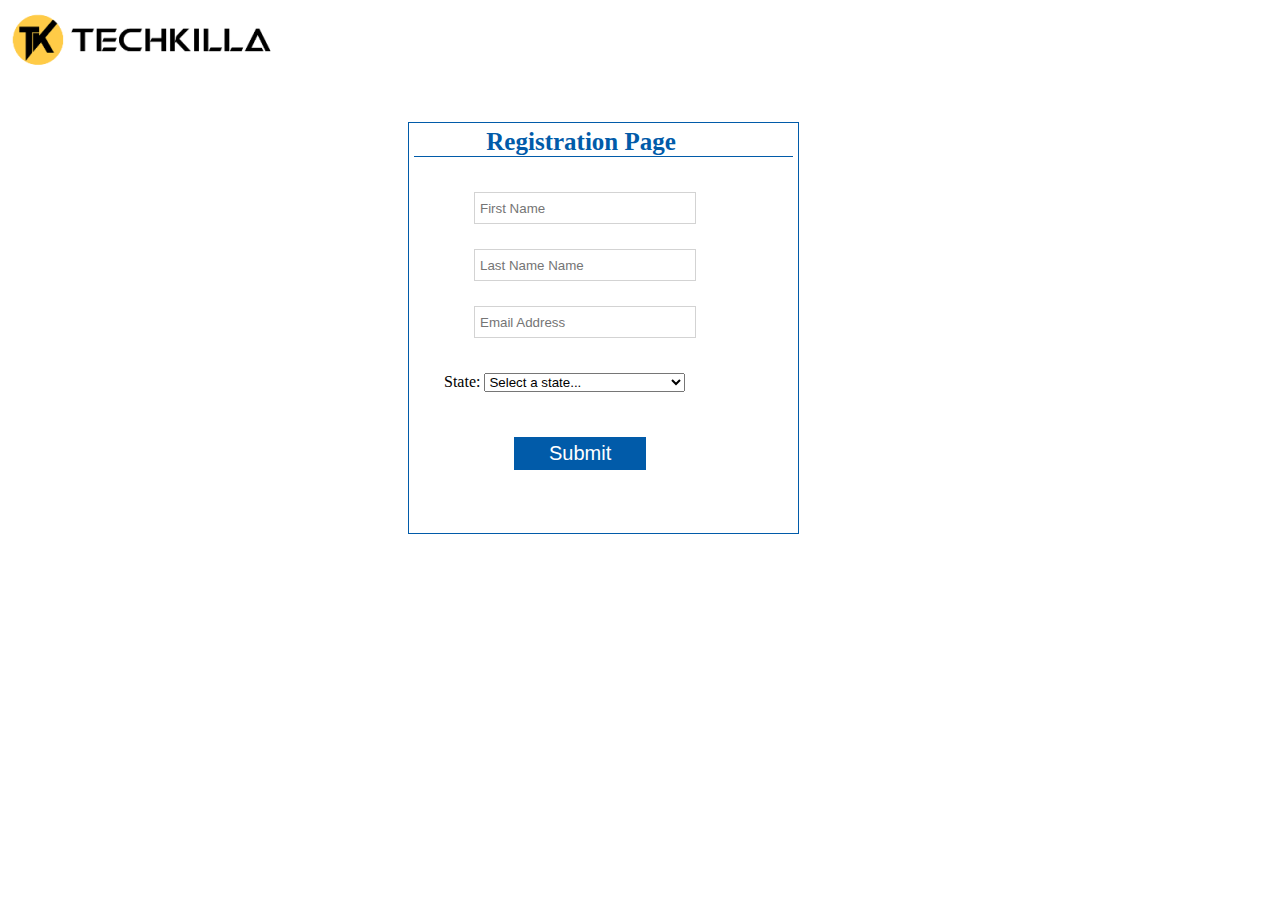
<file: index.html>
<!DOCTYPE html>
<html>
  <head>
    <link rel="stylesheet" href="index.css" />
  </head>
  <body>
    <div class="wrapper">
      <img class="logo" src="TK-LOGO_TransBG-1.png" />
    </div>
    <div class="html-form">
      <h3>Registration Page</h3>

      <form action="app.html" method="post" id="registrationForm">
        <div class="flex-container">
          <div>
            <input type="text" id="firstName" placeholder="First Name" />
            <div id="first-name-err"></div>
          </div>
        </div>

        <div class="flex-container1">
          <input type="text" id="lastName" placeholder="Last Name Name" />
          <div id="last-name-err"></div>
        </div>

        <div class="flex-container">
          <div>
            <input type="email" id="emailAddress" placeholder="Email Address" />
            <div id="email-err"></div>
          </div>
        </div>

        <div class="control-group">
          <div class="demo">
            <label for="select-beast">State: </label>
            <select id="select-state" placeholder="Pick a state...">
              <option value="">Select a state...</option>
              <option value="Andhra Pradesh">Andhra Pradesh</option>
              <option value="Andaman and Nicobar Islands">
                Andaman and Nicobar Islands
              </option>
              <option value="Arunachal Pradesh">Arunachal Pradesh</option>
              <option value="Assam">Assam</option>
              <option value="Bihar">Bihar</option>
              <option value="Chandigarh">Chandigarh</option>
              <option value="Chhattisgarh">Chhattisgarh</option>
              <option value="Dadar and Nagar Haveli">
                Dadar and Nagar Haveli
              </option>
              <option value="Daman and Diu">Daman and Diu</option>
              <option value="Delhi">Delhi</option>
              <option value="Lakshadweep">Lakshadweep</option>
              <option value="Puducherry">Puducherry</option>
              <option value="Goa">Goa</option>
              <option value="Gujarat">Gujarat</option>
              <option value="Haryana">Haryana</option>
              <option value="Himachal Pradesh">Himachal Pradesh</option>
              <option value="Jammu and Kashmir">Jammu and Kashmir</option>
              <option value="Jharkhand">Jharkhand</option>
              <option value="Karnataka">Karnataka</option>
              <option value="Kerala">Kerala</option>
              <option value="Madhya Pradesh">Madhya Pradesh</option>
              <option value="Maharashtra">Maharashtra</option>
              <option value="Manipur">Manipur</option>
              <option value="Meghalaya">Meghalaya</option>
              <option value="Mizoram">Mizoram</option>
              <option value="Nagaland">Nagaland</option>
              <option value="Odisha">Odisha</option>
              <option value="Punjab">Punjab</option>
              <option value="Rajasthan">Rajasthan</option>
              <option value="Sikkim">Sikkim</option>
              <option value="Tamil Nadu">Tamil Nadu</option>
              <option value="Telangana">Telangana</option>
              <option value="Tripura">Tripura</option>
              <option value="Uttar Pradesh">Uttar Pradesh</option>
              <option value="Uttarakhand">Uttarakhand</option>
              <option value="West Bengal">West Bengal</option>
            </select>
          </div>
        </div>

        <input type="submit" />
      </form>

      <script type="text/javascript">
        // First Name Validation
        var firstName = document.getElementById("firstName");

        var firstNameValidation = function () {
          firstNameValue = firstName.value.trim();
          validFirstName = /^[A-Za-z]+$/;
          firstNameErr = document.getElementById("first-name-err");

          if (firstNameValue == "") {
            firstNameErr.innerHTML = "First Name is required";
          } else if (!validFirstName.test(firstNameValue)) {
            firstNameErr.innerHTML =
              "First Name must be only string without white spaces";
          } else {
            firstNameErr.innerHTML = "";
            return true;
          }
        };

        firstName.oninput = function () {
          firstNameValidation();
        };

        // Last Name Validation
        var lastName = document.getElementById("lastName");

        var lastNameValidation = function () {
          lastNameValue = lastName.value.trim();
          validLastName = /^[A-Za-z]+$/;
          lastNameErr = document.getElementById("last-name-err");

          if (lastNameValue == "") {
            lastNameErr.innerHTML = "Last Name is required";
          } else if (!validLastName.test(lastNameValue)) {
            lastNameErr.innerHTML =
              "Last Name must be only string without white spaces";
          } else {
            lastNameErr.innerHTML = "";
            return true;
          }
        };

        lastName.oninput = function () {
          lastNameValidation();
        };

        // Email Address Validation
        var emailAddress = document.getElementById("emailAddress");
        var emailAddressValidation = function () {
          emailAddressValue = emailAddress.value.trim();
          validEmailAddress = /^\w+([\.-]?\w+)*@\w+([\.-]?\w+)*(\.\w{2,3})+$/;
          emailAddressErr = document.getElementById("email-err");

          if (emailAddressValue == "") {
            emailAddressErr.innerHTML = "Email Address is required";
          } else if (!validEmailAddress.test(emailAddressValue)) {
            emailAddressErr.innerHTML =
              "Email Addre must be in valid formate with @ symbol";
          } else {
            emailAddressErr.innerHTML = "";
            return true;
          }
        };

        emailAddress.oninput = function () {
          emailAddressValidation();
        };

        // validation on submit

        document.getElementById("registrationForm").onsubmit = function (e) {
          firstNameValidation();
          lastNameValidation();
          emailAddressValidation();

          if (
            firstNameValidation() == true &&
            lastNameValidation() == true &&
            emailAddressValidation() == true
          ) {
            return true;
          } else {
            return false;
          }
        };
      </script>
    </div>
  </body>
</html>
</file>
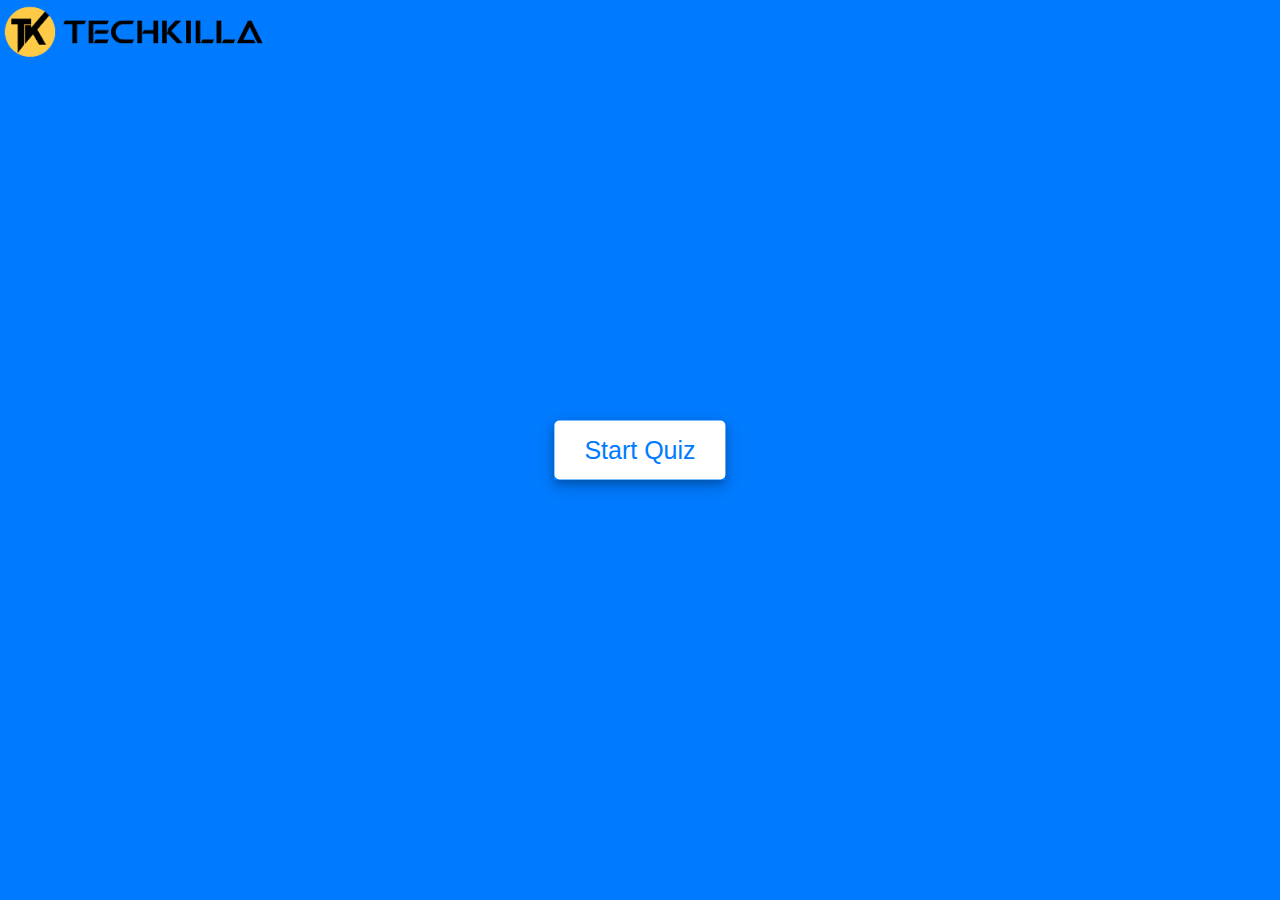
<file: app.html>
<!DOCTYPE html>
<html lang="en">
  <head>
    <meta charset="UTF-8" />
    <meta name="viewport" content="width=device-width, initial-scale=1.0" />
    <title>Quiz App</title>
    <link rel="stylesheet" href="style.css" />
    <!-- FontAweome CDN Link for Icons-->
    <link
      rel="stylesheet"
      href="https://cdnjs.cloudflare.com/ajax/libs/font-awesome/5.15.3/css/all.min.css"
    />
  </head>
  <body>
    <div class="wrapper">
      <img class="logo" src="TK-LOGO_TransBG-1.png" />
    </div>
    <!-- start Quiz button -->
    <div class="start_btn"><button>Start Quiz</button></div>

    <!-- Info Box -->
    <div class="info_box">
      <div class="info-title"><span>Some Rules of this Quiz</span></div>
      <div class="info-list">
        <div class="info">
          1. You will have only <span>15 seconds</span> per each question.
        </div>
        <div class="info">
          2. Once you select your answer, it can't be undone.
        </div>
        <div class="info">
          3. You can't select any option once time goes off.
        </div>
        <div class="info">
          4. You can't exit from the Quiz while you're playing.
        </div>
        <div class="info">
          5. You'll get points on the basis of your correct answers.
        </div>
      </div>
      <div class="buttons">
        <button class="quit">Exit Quiz</button>
        <button class="restart">Continue</button>
      </div>
    </div>

    <!-- Quiz Box -->
    <div class="quiz_box">
      <header>
        <div class="title">Quiz Application</div>
        <div class="timer">
          <div class="time_left_txt">Time Left</div>
          <div class="timer_sec">15</div>
        </div>
        <div class="time_line"></div>
      </header>
      <section>
        <div class="que_text">
          <!-- Here I've inserted question from JavaScript -->
        </div>
        <div class="option_list">
          <!-- Here I've inserted options from JavaScript -->
        </div>
      </section>

      <!-- footer of Quiz Box -->
      <footer>
        <div class="total_que">
          <!-- Here I've inserted Question Count Number from JavaScript -->
        </div>
        <button class="next_btn">Next Que</button>
      </footer>
    </div>

    <!-- Result Box -->
    <div class="result_box">
      <div class="icon">
        <i class="fas fa-crown"></i>
      </div>
      <div class="complete_text">You've completed the Quiz!</div>
      <div class="score_text">
        <!-- Here I've inserted Score Result from JavaScript -->
      </div>
      <div class="buttons">
        <button class="restart">Replay Quiz</button>
        <button class="quit">Quit Quiz</button>
      </div>
    </div>

    <!-- Inside this JavaScript file I've inserted Questions and Options only -->
    <script src="questions.js"></script>

    <!-- Inside this JavaScript file I've coded all Quiz Codes -->
    <script src="script.js"></script>
  </body>
</html>
</file>
<file: index.css>
.flex-container {
  display: flex;
}
.flex-container > div {
  width: 46%;
  margin: 0px 10px;
}
.flex-container1 {
  width: 200px;
  margin-left: 10px;
}

.html-form {
  width: 30%;
  background: #ffffff;
  padding: 5px;
  border: 1px solid #015ba9;
  height: 400px;
  margin-left: 400px;
  margin-top: 50px;
}
input[type="submit"] {
  border: none;
  background: #015ba9;
  color: white;
  padding: 5px 35px;
  font-size: 20px;
  position: relative;
  margin-top: 45px;
  margin-left: 100px;
}
input[type="text"],
input[type="email"] {
  width: 210px;
  height: 20px;
  background: white;
  border: 1px solid lightgray;
  margin: 5px 0px;
  padding: 5px;
  margin-top: 20px;
  margin-left: 50px;
}
.html-form h3 {
  text-align: center;
  font-size: 25px;
  margin: 0px;
  margin-bottom: 5px;
  color: #015ba9;
  border-bottom: 1px solid;
  margin-bottom: 15px;
  padding-right: 45px;
}
#first-name-err,
#last-name-err,
#email-err {
  color: red;
  font-size: 13px;
}

.demo {
  margin-top: 30px;
  margin-left: 30px;
}
</file>
<file: style.css>
/* importing google fonts */
@import url("https://fonts.googleapis.com/css2?family=Poppins:wght@200;300;400;500;600;700&display=swap");
* {
  margin: 0;
  padding: 0;
  box-sizing: border-box;
}

body {
  background: #007bff;
}

::selection {
  color: #fff;
  background: #007bff;
}

.start_btn,
.info_box,
.quiz_box,
.result_box {
  position: absolute;
  top: 50%;
  left: 50%;
  transform: translate(-50%, -50%);
  box-shadow: 0 4px 8px 0 rgba(0, 0, 0, 0.2), 0 6px 20px 0 rgba(0, 0, 0, 0.19);
}

.info_box.activeInfo,
.quiz_box.activeQuiz,
.result_box.activeResult {
  opacity: 1;
  z-index: 5;
  pointer-events: auto;
  transform: translate(-50%, -50%) scale(1);
}

.start_btn button {
  font-size: 25px;
  font-weight: 500;
  color: #007bff;
  padding: 15px 30px;
  outline: none;
  border: none;
  border-radius: 5px;
  background: #fff;
  cursor: pointer;
}

.info_box {
  width: 300px;
  background: #fff;
  border-radius: 5px;
  transform: translate(-50%, -50%) scale(0.9);
  opacity: 0;
  pointer-events: none;
  transition: all 0.3s ease;
}

.info_box .info-title {
  height: 50px;
  width: 100%;
  border-bottom: 1px solid lightgrey;
  display: flex;
  align-items: center;
  padding: 0 30px;
  border-radius: 5px 5px 0 0;
  font-size: 20px;
  font-weight: 600;
}

.info_box .info-list {
  padding: 15px 30px;
}

.info_box .info-list .info {
  margin: 5px 0;
  font-size: 17px;
}

.info_box .info-list .info span {
  font-weight: 600;
  color: #007bff;
}
.info_box .buttons {
  height: 60px;
  display: flex;
  align-items: center;
  justify-content: flex-end;
  padding: 0 30px;
  border-top: 1px solid lightgrey;
}

.info_box .buttons button {
  margin: 0 5px;
  height: 30px;
  width: 100px;
  font-size: 16px;
  font-weight: 500;
  cursor: pointer;
  border: none;
  outline: none;
  border-radius: 5px;
  border: 1px solid #007bff;
  transition: all 0.3s ease;
}

.quiz_box {
  background: #fff;
  border-radius: 5px;
  transform: translate(-50%, -50%) scale(0.9);
  opacity: 0;
  pointer-events: none;
  transition: all 0.3s ease;
  margin-top: 20px;
}

.quiz_box header {
  position: relative;
  z-index: 2;
  height: 60px;
  padding: 0 30px;
  background: #fff;
  border-radius: 5px 5px 0 0;
  display: flex;
  align-items: center;
  justify-content: space-between;
  box-shadow: 0px 3px 5px 1px rgba(0, 0, 0, 0.1);
}

.quiz_box header .title {
  font-size: 20px;
  font-weight: 600;
}

.quiz_box header .timer {
  color: #004085;
  background: #cce5ff;
  border: 1px solid #b8daff;
  height: 45px;
  padding: 0 8px;
  border-radius: 5px;
  display: flex;
  align-items: center;
  justify-content: space-between;
  width: 145px;
}

.quiz_box header .timer .time_left_txt {
  font-weight: 400;
  font-size: 17px;
  user-select: none;
}

.quiz_box header .timer .timer_sec {
  font-size: 18px;
  font-weight: 500;
  height: 30px;
  width: 45px;
  color: #fff;
  border-radius: 5px;
  line-height: 30px;
  text-align: center;
  background: #343a40;
  border: 1px solid #343a40;
  user-select: none;
}

.quiz_box header .time_line {
  position: absolute;
  bottom: 0px;
  left: 0px;
  height: 3px;
  background: #007bff;
}

section {
  padding: 20px 25px 15px 25px;
  background: #fff;
}

section .que_text {
  font-size: 25px;
  font-weight: 600;
}

section .option_list {
  padding: 20px 0px;
  display: block;
}

section .option_list .option {
  background: aliceblue;
  border: 1px solid #84c5fe;
  border-radius: 5px;
  padding: 8px 15px;
  font-size: 17px;
  margin-bottom: 15px;
  cursor: pointer;
  transition: all 0.3s ease;
  display: flex;
  align-items: center;
  justify-content: space-between;
}

section .option_list .option:last-child {
  margin-bottom: 0px;
}

section .option_list .option:hover {
  color: #004085;
  background: #cce5ff;
  border: 1px solid #b8daff;
}

section .option_list .option.correct {
  color: #155724;
  background: #d4edda;
  border: 1px solid #c3e6cb;
}

section .option_list .option.incorrect {
  color: #721c24;
  background: #f8d7da;
  border: 1px solid #f5c6cb;
}

section .option_list .option.disabled {
  pointer-events: none;
}

section .option_list .option .icon {
  height: 26px;
  width: 26px;
  border: 2px solid transparent;
  border-radius: 50%;
  text-align: center;
  font-size: 13px;
  pointer-events: none;
  transition: all 0.3s ease;
  line-height: 24px;
}
.option_list .option .icon.tick {
  color: #23903c;
  border-color: #23903c;
  background: #d4edda;
}

.option_list .option .icon.cross {
  color: #a42834;
  background: #f8d7da;
  border-color: #a42834;
}

footer {
  height: 60px;
  padding: 0 30px;
  display: flex;
  align-items: center;
  justify-content: space-between;
  border-top: 1px solid lightgrey;
}

footer .total_que span {
  display: flex;
  user-select: none;
}

footer .total_que span p {
  font-weight: 500;
  padding: 0 5px;
}

footer .total_que span p:first-child {
  padding-left: 0px;
}

footer button {
  height: 40px;
  padding: 0 13px;
  font-size: 18px;
  font-weight: 400;
  cursor: pointer;
  border: none;
  outline: none;
  color: #fff;
  border-radius: 5px;
  background: #007bff;
  border: 1px solid #007bff;
  line-height: 10px;
  opacity: 0;
  pointer-events: none;
  transform: scale(0.95);
  transition: all 0.3s ease;
}

footer button:hover {
  background: #0263ca;
}

footer button.show {
  opacity: 1;
  pointer-events: auto;
  transform: scale(1);
}

.result_box {
  background: #fff;
  border-radius: 5px;
  display: flex;
  padding: 25px 30px;

  align-items: center;
  flex-direction: column;
  justify-content: center;
  transform: translate(-50%, -50%) scale(0.9);
  opacity: 0;
  pointer-events: none;
  transition: all 0.3s ease;
}

.result_box .icon {
  font-size: 100px;
  color: #007bff;
  margin-bottom: 10px;
}

.buttons button.restart {
  color: #fff;
  background: #007bff;
}

.buttons button.restart:hover {
  background: #0263ca;
}

.buttons button.quit {
  color: #fff;
  background: #007bff;
}

.buttons button.quit:hover {
  background: #0263ca;
}
</file>
